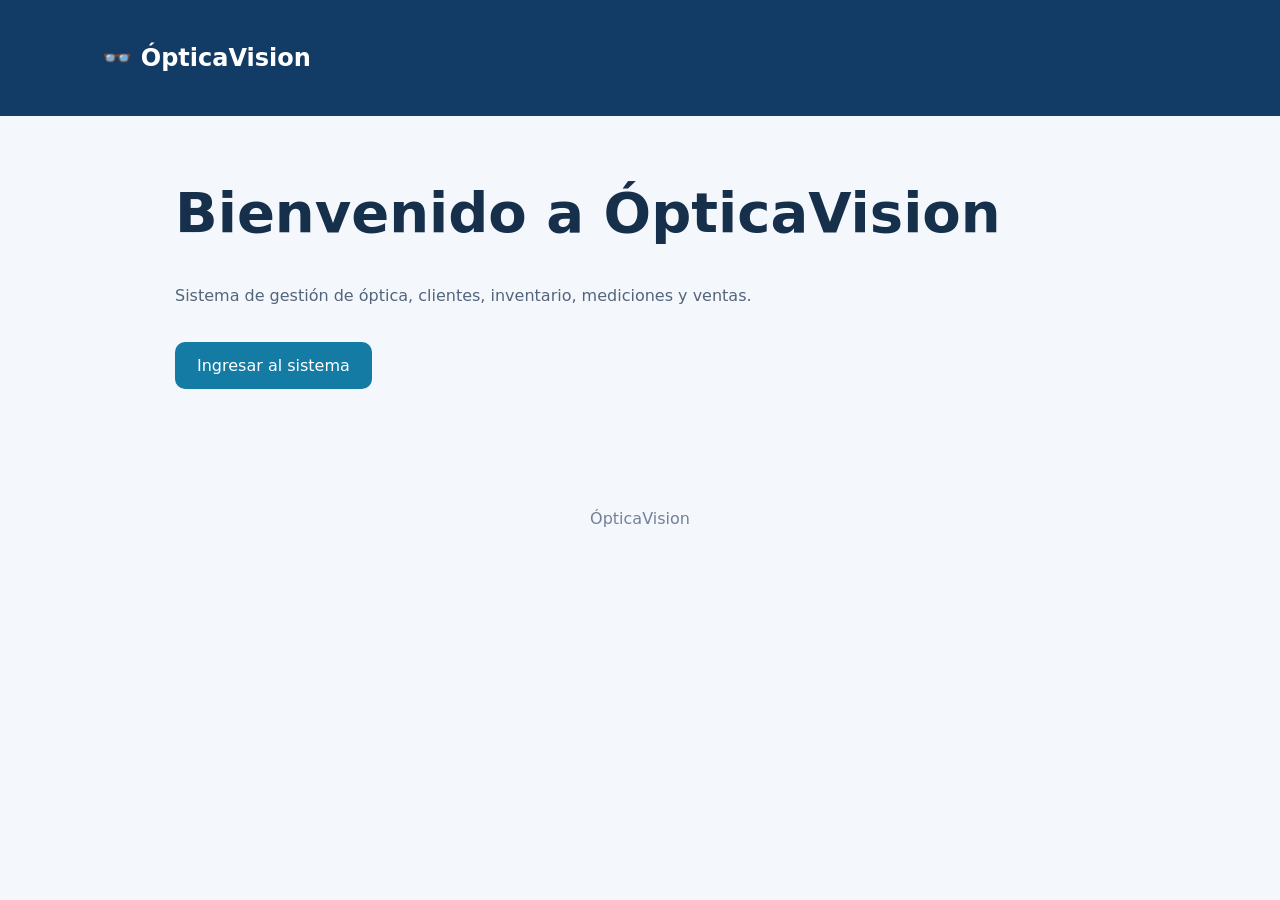
<file: src/main/resources/static/index.html>
<!doctype html>
<html lang="es">
<head>
<meta charset="UTF-8"><meta name="viewport" content="width=device-width,initial-scale=1">
<title>ÓpticaVision</title>
<style>
body{font-family:system-ui,Arial,sans-serif;margin:0;background:#f4f7fb;color:#16304c}header{background:#123b65;color:white;padding:24px 8%}main{max-width:930px;margin:64px auto;padding:0 20px}h1{font-size:clamp(2rem,5vw,3.5rem)}p{line-height:1.7;color:#53657d}.boton{display:inline-block;text-decoration:none;background:#147ba5;color:white;padding:14px 22px;border-radius:10px;margin-top:16px}footer{margin-top:100px;text-align:center;color:#738198;padding:20px}
</style>
</head>
<body><header><h2>👓 ÓpticaVision</h2></header><main><h1>Bienvenido a ÓpticaVision</h1><p>Sistema de gestión de óptica, clientes, inventario, mediciones y ventas.</p><a href="/inicio" class="boton">Ingresar al sistema</a></main><footer>ÓpticaVision</footer></body></html>
</file>
